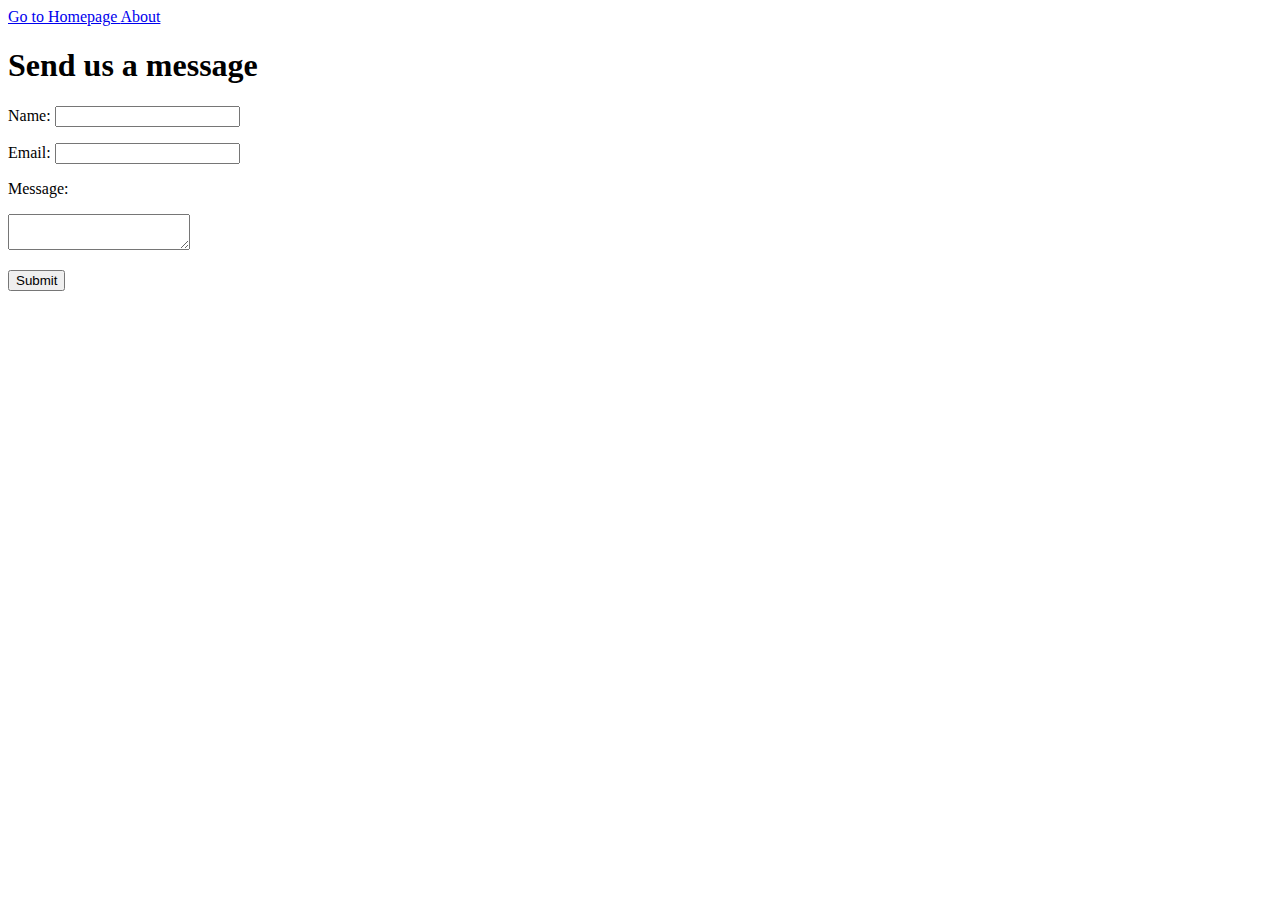
<file: Maktabema/Pages/contact.html>
<!DOCTYPE html>
<html lang="en">
<head>
    <meta charset="UTF-8">
    <meta http-equiv="X-UA-Compatible" content="IE=edge">
    <meta name="viewport" content="width=device-width, initial-scale=1.0">
    <title>Contact</title>
</head>
<body>
    <a href="../index.html"> Go to Homepage </a>
    <a href="about.html"> About</a>

    <h1>Send us a message</h1>
    <p>Name: <input type="text"></p>
    <p>Email: <input type="email"></p>
    <p>Message:</p>
    <p> <textarea></textarea></p>
    <input type="Submit">

    
</body>
</html>
</file>
